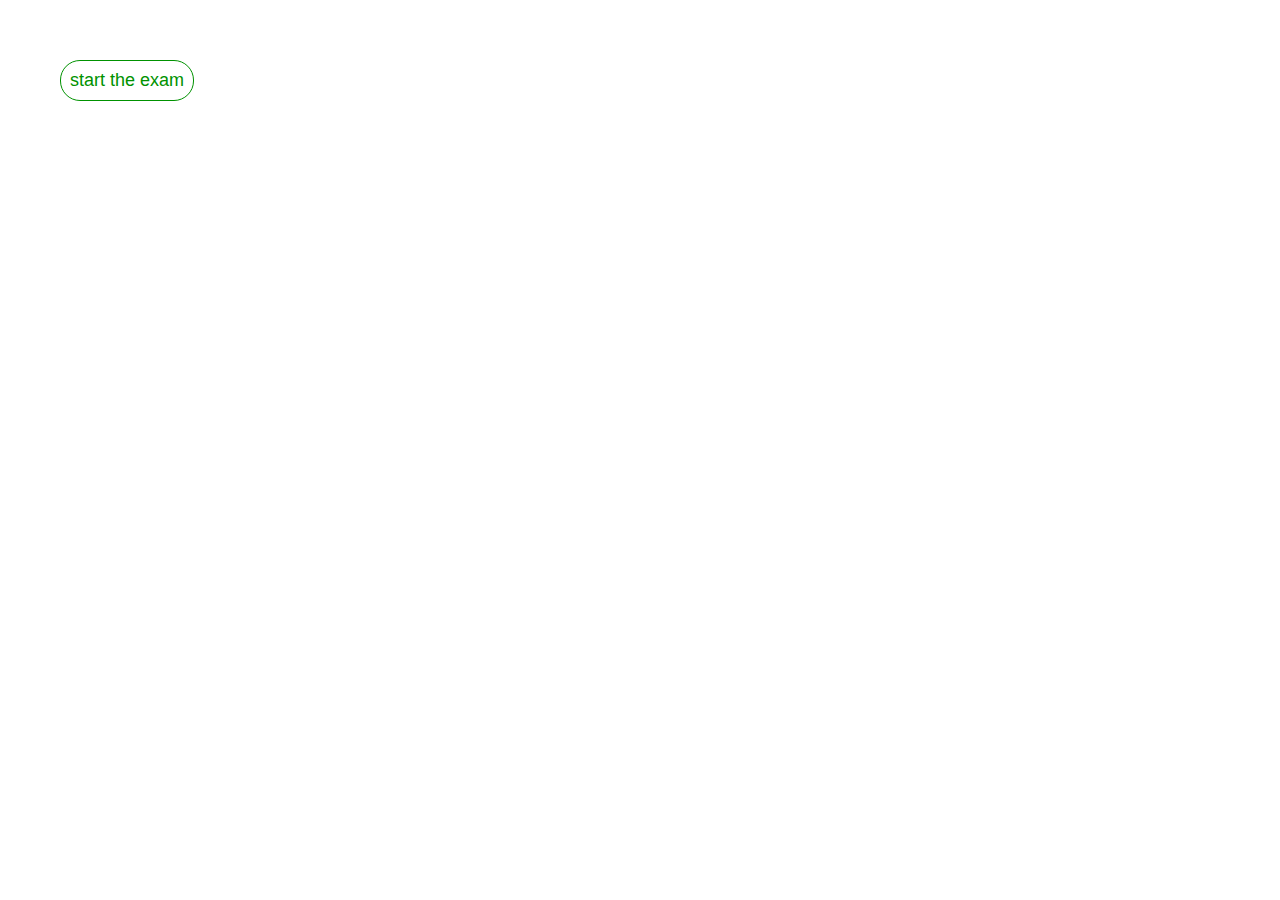
<file: templates/index.html>
<!DOCTYPE html>
<html lang="en">
<head>
    <meta charset="UTF-8">
    <meta http-equiv="X-UA-Compatible" content="IE=edge">
    <meta name="viewport" content="width=device-width, initial-scale=1.0">
    <title>Document</title>
    <link rel="stylesheet" href="/static/main.css">
</head>
<body>
    <a class="btn" href="/exam/" style="text-decoration:none">start the exam</a> 
</body>
</html>
</file>
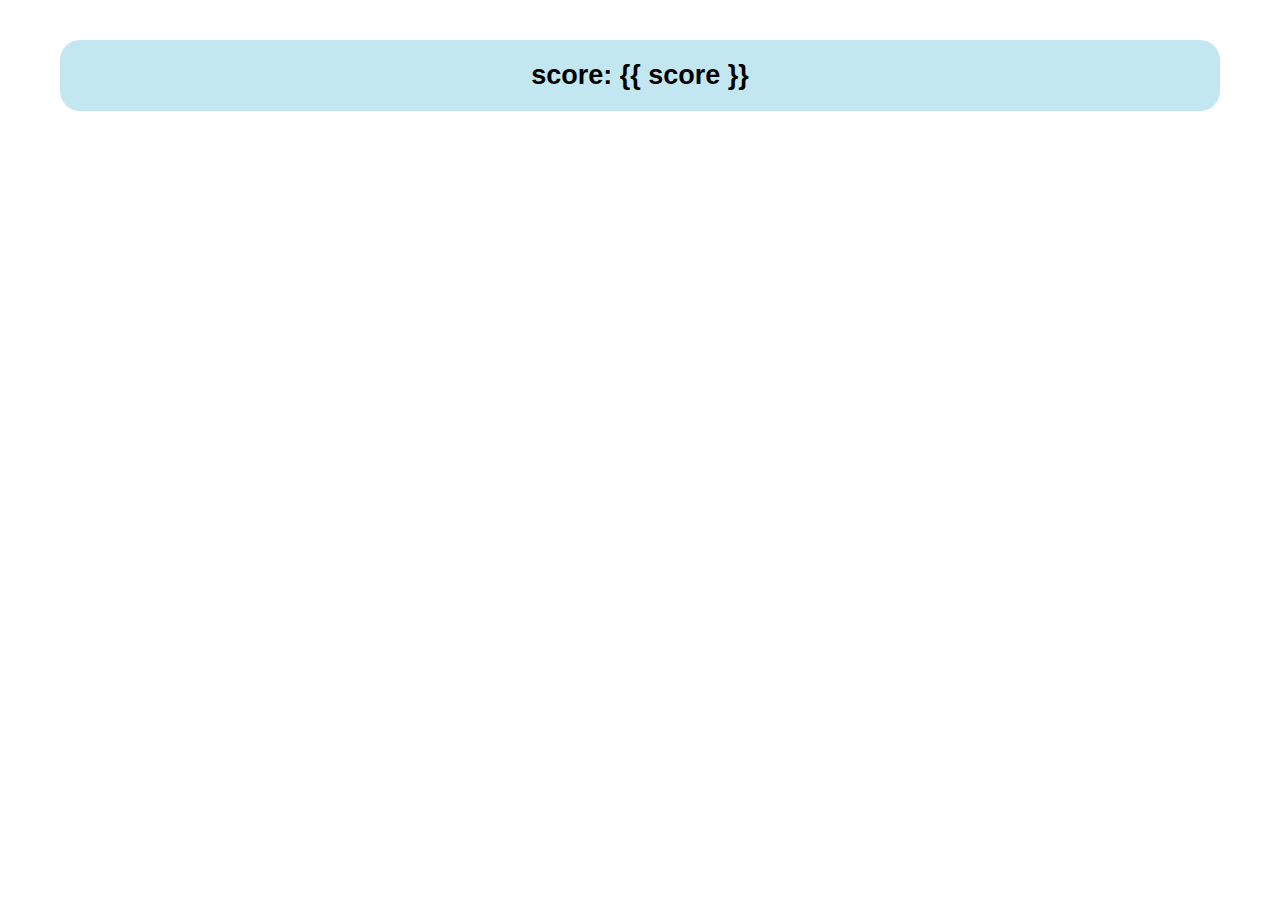
<file: templates/result.html>
<!DOCTYPE html>
<html lang="en">
<head>
    <meta charset="UTF-8">
    <meta http-equiv="X-UA-Compatible" content="IE=edge">
    <meta name="viewport" content="width=device-width, initial-scale=1.0">
    <title>Document</title>
    <link rel="stylesheet" href="/static/main.css">
</head>
<body>
    <h2 class="main" style="text-align:center">
        score: {{ score }}
    </h2>
</body>
</html>
</file>
<file: static/main.css>
*{
    margin: 0;
    box-sizing: border-box;
}

html{
    font-size: 18px;
    padding-block: 40px;
    padding-inline: 60px;
    font-family: sans-serif;
}

#timer{
    border: 1px solid black;
    border-radius: 50%;
    width: 5rem;
    height: 3rem;
    display: grid;
    place-items: center;
    place-content: center;
    margin-inline: auto;
    margin-bottom: 20px;
}

.main{
    background-color: rgb(195, 231, 240);
    border-radius: 20px;
    padding-block: 20px;
    word-wrap: break-word;
}


.main li{
    margin-block: 30px;
    background-color: rgb(222, 206, 224);
    border-radius: 20px;
    padding: 20px;
    margin-inline: 100px;
}


.choices{
    margin-left: 22px;
}

.choices  div{
    margin-block: 10px;
}

.btn{
    border: 1px solid rgb(0, 146, 0);
    background-color: white;
    padding: .5rem;
    border-radius: 20px;
    color: rgb(0, 146, 0);
    margin-inline: auto;
    display: inline-block;
    margin-top: 20px;
    cursor: pointer;
}

.btn:hover{
    color: white;
    background-color: rgb(0, 146, 0);
}

pre code {
    background-color: #eee;
    border: 1px solid #999;
    display: block;
    padding: 20px;
    white-space: pre-wrap;
}


input, label{
    cursor: pointer;
}

@media screen and (max-width:1000px){
    .main li{
        margin-inline: 10px;
    }
}

@media screen and (max-width:650px){
    .main li{
        margin-inline: 0;
    }
    html{
        padding: 0;
    }
}
</file>
